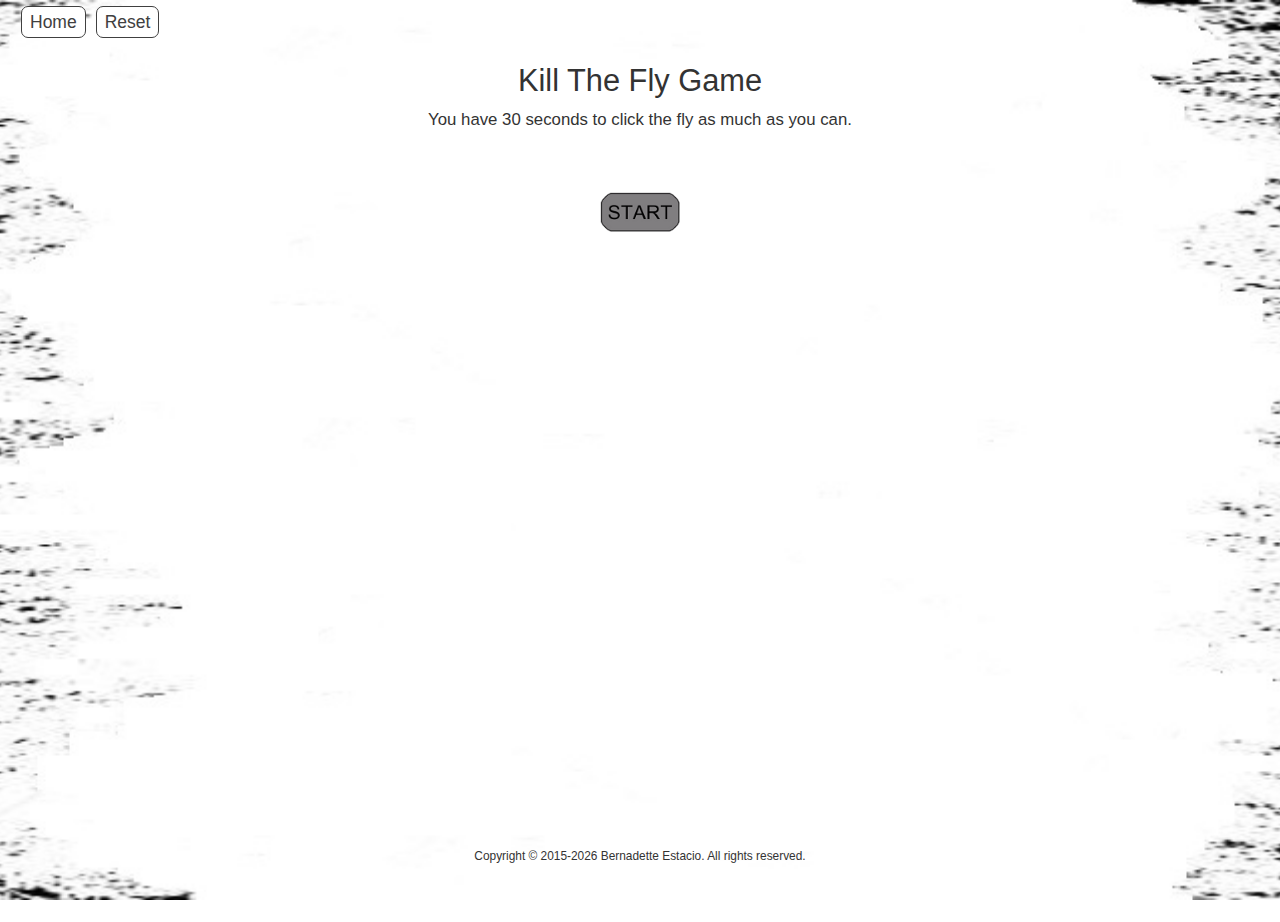
<file: fly.html>
<!DOCTYPE html>
<html lang="en">

<head>
    <meta charset="utf-8">
    <meta http-equiv="X-UA-Compatible" content="IE=edge">
    <meta name="viewport" content="width=device-width, initial-scale=1">
    <title>Kill The Fly Game | Bernadette Estacio</title>
    <meta name="description" content="game objective is to click the moving fly as much as you can within 30 seconds">
    <meta name="keywords" content="fly game, click game">
    <meta name="author" content="Bernadette Estacio">
    <link rel="shortcut icon" href="../../img/beIcon.png">
    <link rel="stylesheet" href="http://maxcdn.bootstrapcdn.com/bootstrap/3.3.5/css/bootstrap.min.css">
    <link rel="stylesheet" href="stylesheet.css">
</head>

<body>

<!-- Home Link -->
<nav class="navbar container-fluid">
    <a class="navbar-brand" href="../../index.html">Home</a>
    <a class="navbar-brand" href="fly.html">Reset</a>
</nav>

<header class="text-center">
    <!-- Title -->
    <h1 class="titleFont">Kill The Fly Game</h1>

    <!-- Instructions -->
    <p class="messageFont">You have 30 seconds to click the fly as much as you can.</p>

    <!-- Counter -->
    <p id="hideEnd">Number of click: <strong><span id="counter">0</span></strong>&nbsp; &nbsp;
        <!-- Timer -->
        Time Left: <strong><span id="countDown">30</span></strong> sec</p>

    <!-- Start Button -->
    <div class="start">
        <img src="img/start.png" alt="START" id="startButton" width="80">
    </div>

    <div id="over">
        <!-- Game Over -->
        <p class="titleFont">Game Over</p>
        <p>You clicked the fly <strong><span id="counter2">0</span></strong> times!</p>
    </div>
</header>

<main class="container flyarea">
    <!-- Fly -->
    <div id="box">
        <img src="img/fly.png" alt="Fly" id="fly" width="30">
    </div>
</main>

<div class="fail"></div>

<footer class="container-fluid text-center">
     <p><small>Copyright © 2015-<span id="year"></span> Bernadette Estacio. All rights reserved.</small></p>
</footer>

<script src="https://ajax.googleapis.com/ajax/libs/jquery/1.11.3/jquery.min.js"></script>
<script src="http://maxcdn.bootstrapcdn.com/bootstrap/3.3.5/js/bootstrap.min.js"></script>
<script src="script.js"></script>

</body>

</html>
</file>
<file: stylesheet.css>
@charset "utf-8";
/* CSS Document */

html {
    position: relative;
    min-height: 95%;
}

body {
    display: block;
    background: url(img/background.jpg) center center / cover no-repeat fixed;
    padding: 0;
    -moz-user-select: none;
    -webkit-user-select: none;
    user-select: none;
}

/* Home Link & reset */
nav.navbar {
    min-height: 32px;
}

a.navbar-brand {
    font-size: 1.25em;
    color: #404040;
    background-color: #ffffff;
    margin: 5px;
    padding: 5px 8px 0;
    border-radius: 7px;
    border: 1px solid #404040;
    height: 32px;
}


a.navbar-brand:hover {
    color: #fff;
    background-color: #404040;
}

/* Content */
.flyarea {
    position: absolute;
    left: 0;
    right: 0;
    margin: 0 auto 10px;
    padding-bottom: 0;
    cursor: url(img/swatter2.png), crosshair;
}

/*  Kill The Fly Title */
.titleFont {
    font-size: 2.2em;
}

/*  Instruction */
.messageFont {
    font-size: 1.2em;
    padding-left: 15px;
    padding-right: 15px;
}

/*  Hide Counter & Timer at the end */
#hideEnd {
    font-size: 1.3em;
    margin-top: 20px;
    display: none;
    -webkit-touch-callout: none;
    -webkit-user-select: none;
    -moz-user-select: none;
    -ms-user-select: none;
    user-select: none;
}

.start {
    text-align:center;
}

#startButton {
    padding: 50px 0;
    cursor: pointer;
}

/* Fly Area */
#box {
    position: relative;
    margin: 0 auto;
    width: 400px;
    top: 10px;
    bottom: 0;
    background-color: transparent;
    overflow: hidden;
    visibility: hidden;
    cursor: url(img/swatter2.png), crosshair;
}

#fly {
    position: absolute;
    display: block;
    -webkit-animation: moveX 3.05s linear 0s infinite alternate, moveY 3.4s linear 0s infinite alternate;
    -moz-animation: moveX 3.05s linear 0s infinite alternate, moveY 3.4s linear 0s infinite alternate;
    -o-animation: moveX 3.05s linear 0s infinite alternate, moveY 3.4s linear 0s infinite alternate;
    animation: moveX 3.05s linear 0s infinite alternate, moveY 3.4s linear 0s infinite alternate;
    -webkit-touch-callout: none;
    -webkit-user-select: none;
    -moz-user-select: none;
    -ms-user-select: none;
    user-select: none;
}

@-webkit-keyframes moveX {
    from { left: 0; } to { left: 250px; }
}
@-moz-keyframes moveX {
    from { left: 0; } to { left: 250px; }
}
@-o-keyframes moveX {
    from { left: 0; } to { left: 250px; }
}
@keyframes moveX {
    from { left: 0; } to { left: 250px; }
}
@-webkit-keyframes moveY {
    from { top: 0; } to { top: 250px; }
}
@-moz-keyframes moveY {
    from { top: 0; } to { top: 250px; }
}
@-o-keyframes moveY {
    from { top: 0; } to { top: 250px; }
}
@keyframes moveY {
    from { top: 0; } to { top: 250px; }
}

/* Game Over */
#over {
    position: absolute;
    margin-left: auto;
    margin-right: auto;
    z-index: 10;
    top: 200px;
    left: 0;
    right: 0;
    bottom: 0;
    visibility: hidden;
    cursor: pointer;
}

#over p:last-child {
    font-size: 1.3em;
}

footer {
    position: absolute;
    left: 0;
    bottom: 0;
    height: 10px;
    width: 100%;
}

/* Warning for Too Small Screen */
.fail {
    background: url(img/biggerScreen.jpg) center center / 300px no-repeat fixed;
    width:100%;
    height:100%;
    position: fixed;
    margin-left: auto;
    margin-right: auto;
    top: 50px;
    left: 0;
    right: 0;
    z-index: 98;
    visibility: hidden;
}

/** Media Queries **/
@media screen and (max-width: 550px) {
    /*  Kill The Fly Title */
    .titleFont {
        font-size: 2em;
    }
    /*  Instruction */
    .messageFont {
        margin-left: 15px;
        margin-right: 15px;
    }
    /* Fly Area */
    #box {
        top: 15px;
    }

    @-webkit-keyframes moveX {
        from { left: 0; } to { left: 235px; }
    }
    @-moz-keyframes moveX {
        from { left: 0; } to { left: 235px; }
    }
    @-o-keyframes moveX {
        from { left: 0; } to { left: 235px; }
    }
    @keyframes moveX {
        from { left: 0; } to { left: 235px; }
    }
    @-webkit-keyframes moveY {
        from { top: 0; } to { top: 220px; }
    }
    @-moz-keyframes moveY {
        from { top: 0; } to { top: 220px; }
    }
    @-o-keyframes moveY {
        from { top: 0; } to { top: 220px; }
    }
    @keyframes moveY {
        from { top: 0; } to { top: 220px; }
    }
}

@media screen and (max-width: 450px) {
    /* Fly Area */
    #box {
        width: 350px;
    }
    @-webkit-keyframes moveX {
        from { left: 0; } to { left: 220px; }
    }
    @-moz-keyframes moveX {
        from { left: 0; } to { left: 220px; }
    }
    @-o-keyframes moveX {
        from { left: 0; } to { left: 220px; }
    }
    @keyframes moveX {
        from { left: 0; } to { left: 220px; }
    }
    @-webkit-keyframes moveY {
        from { top: 0; } to { top: 200px; }
    }
    @-moz-keyframes moveY {
        from { top: 0; } to { top: 200px; }
    }
    @-o-keyframes moveY {
        from { top: 0; } to { top: 200px; }
    }
    @keyframes moveY {
        from { top: 0; } to { top: 200px; }
    }
}

@media screen and (max-width: 400px) {
    /* Fly Area */
    #box {
        width: 300px;
    }
    /* Counter */
    #hideEnd {
        font-size: 1em;
    }
}

@media screen and (max-width: 350px) {
    a.navbar-brand {
        font-size: 1em;
    }
    /*  Kill The Fly Title */
    .titleFont {
        font-size: 1.8em;
    }
    /* Fly Area */
    #box {
        width: 270px;
        top: 40px;
    }
}
</file>
